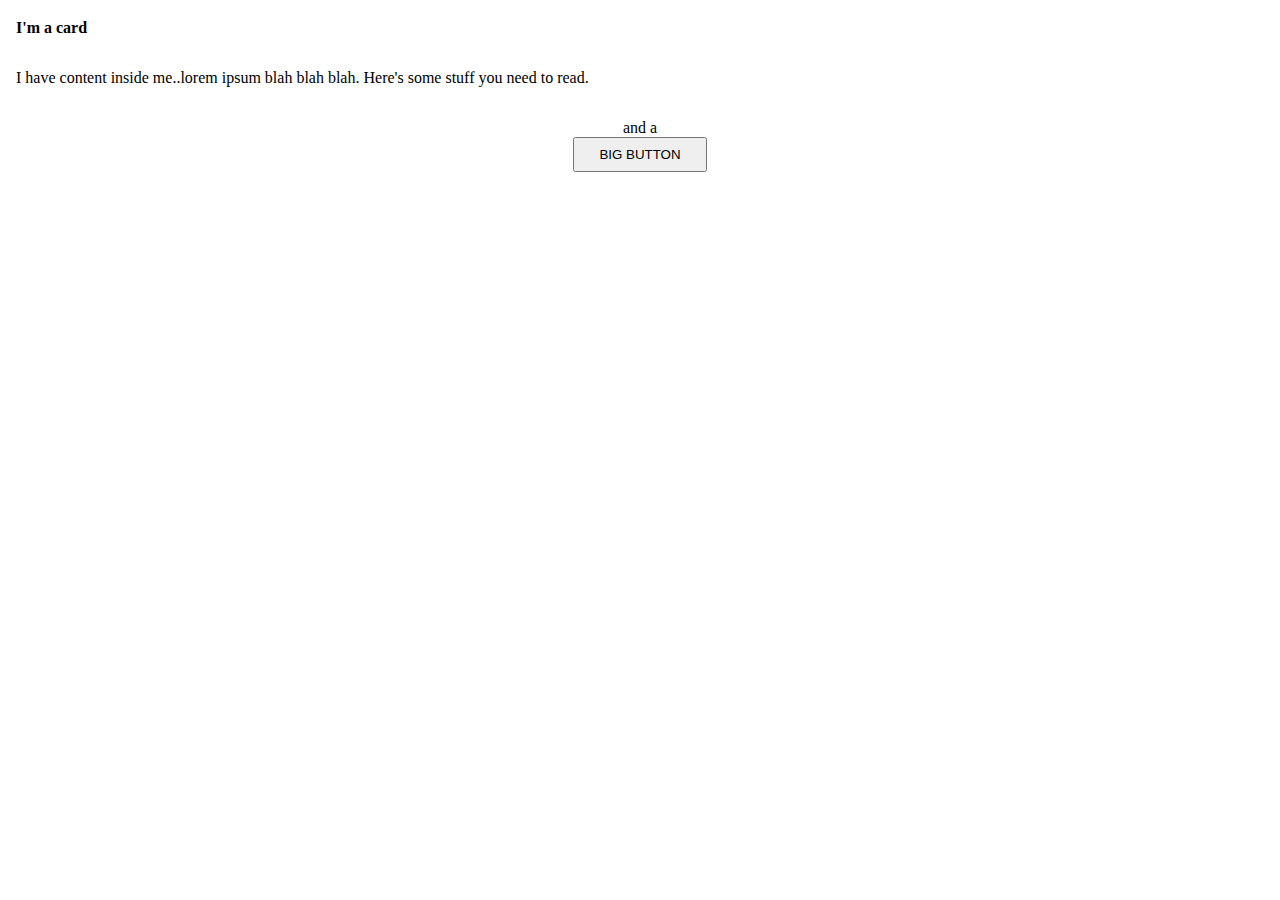
<file: foundations/Margin and Padding #2/index.html>
<!DOCTYPE html>
<html lang="en">
  <head>
    <meta charset="UTF-8">
    <meta http-equiv="X-UA-Compatible" content="IE=edge">
    <meta name="viewport" content="width=device-width, initial-scale=1.0">
    <title>Margin and Padding exercise 2</title>
    <link rel="stylesheet" href="style.css">
  </head>
  <body>
    <div class="card">
      <h1 class="title">I'm a card</h1>
      <div class="content">I have content inside me..lorem ipsum blah blah blah. Here's some stuff you need to read.</div>
      <div class="button-container">and a <button>BIG BUTTON</button></div>
    </div>
  </body>
</html>
</file>
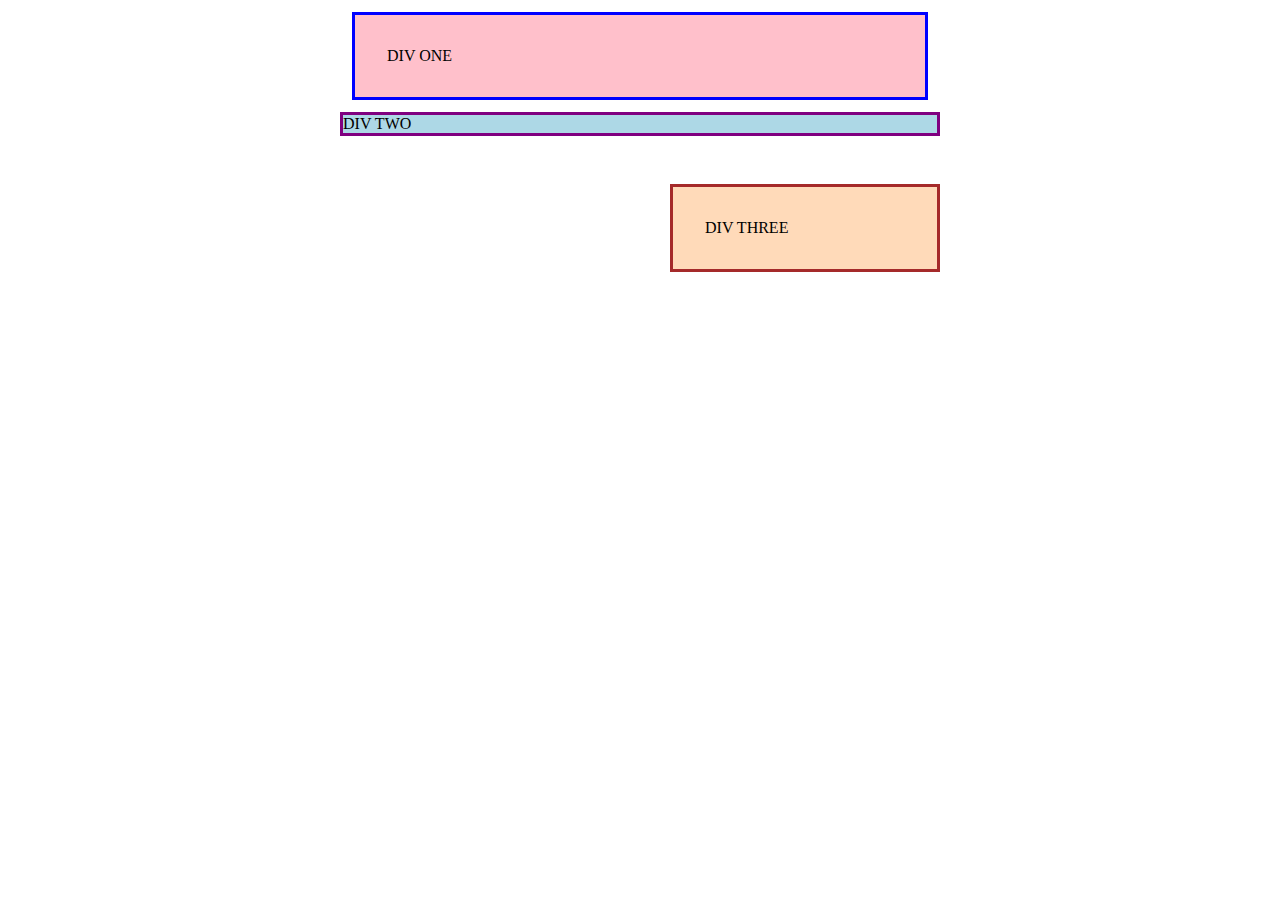
<file: foundations/Margin and Padding practice/index.html>
<!DOCTYPE html>
<html lang="en">
  <head>
    <meta charset="UTF-8">
    <meta http-equiv="X-UA-Compatible" content="IE=edge">
    <meta name="viewport" content="width=device-width, initial-scale=1.0">
    <title>Margin and Padding exercise</title>
    <link rel="stylesheet" href="style.css">
  </head>
  <body>
    <div class="one">
      DIV ONE
    </div>
    <div class="two">
      DIV TWO
    </div>
    <div class="three">
      DIV THREE
    </div>
  </body>
</html>
</file>
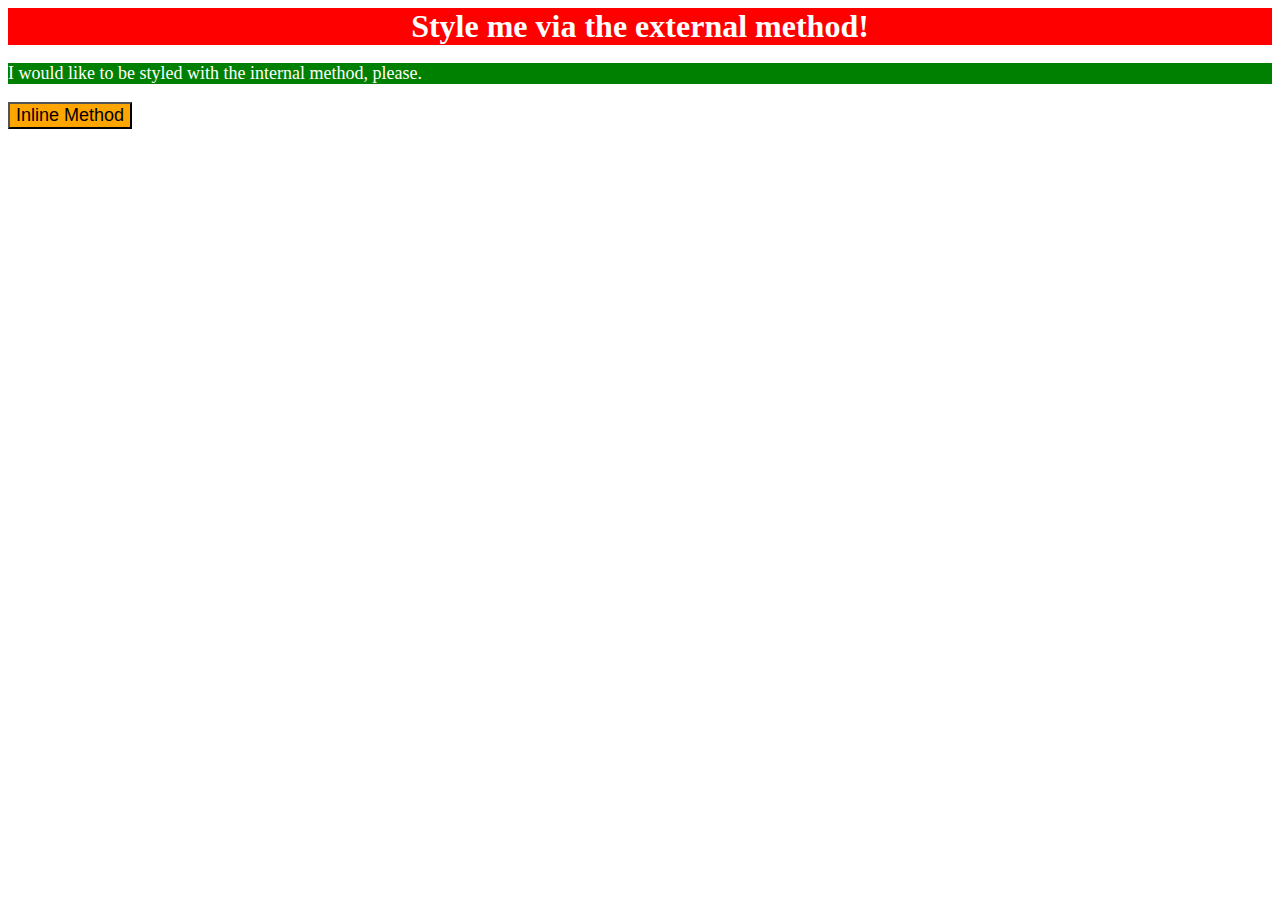
<file: intro-to-css/01-CSS-Methods/index.html>
<!DOCTYPE html>
<html lang="en">
<head>
    <meta charset="UTF-8">
    <meta name="viewport" content="width=device-width, initial-scale=1.0">
    <title>01-CSS-Methods</title>
    <link rel="stylesheet" href="style.css">
</head>

<style>
        p {
            background-color: green;
            color: white;
            font-size: 18px;
        }
</style>

<body>
    <div>Style me via the external method!</div>
    <p>I would like to be styled with the internal method, please.</p>
    <button style="background-color: orange; font-size: 18px;">Inline Method</button>
</body>
</html>
</file>
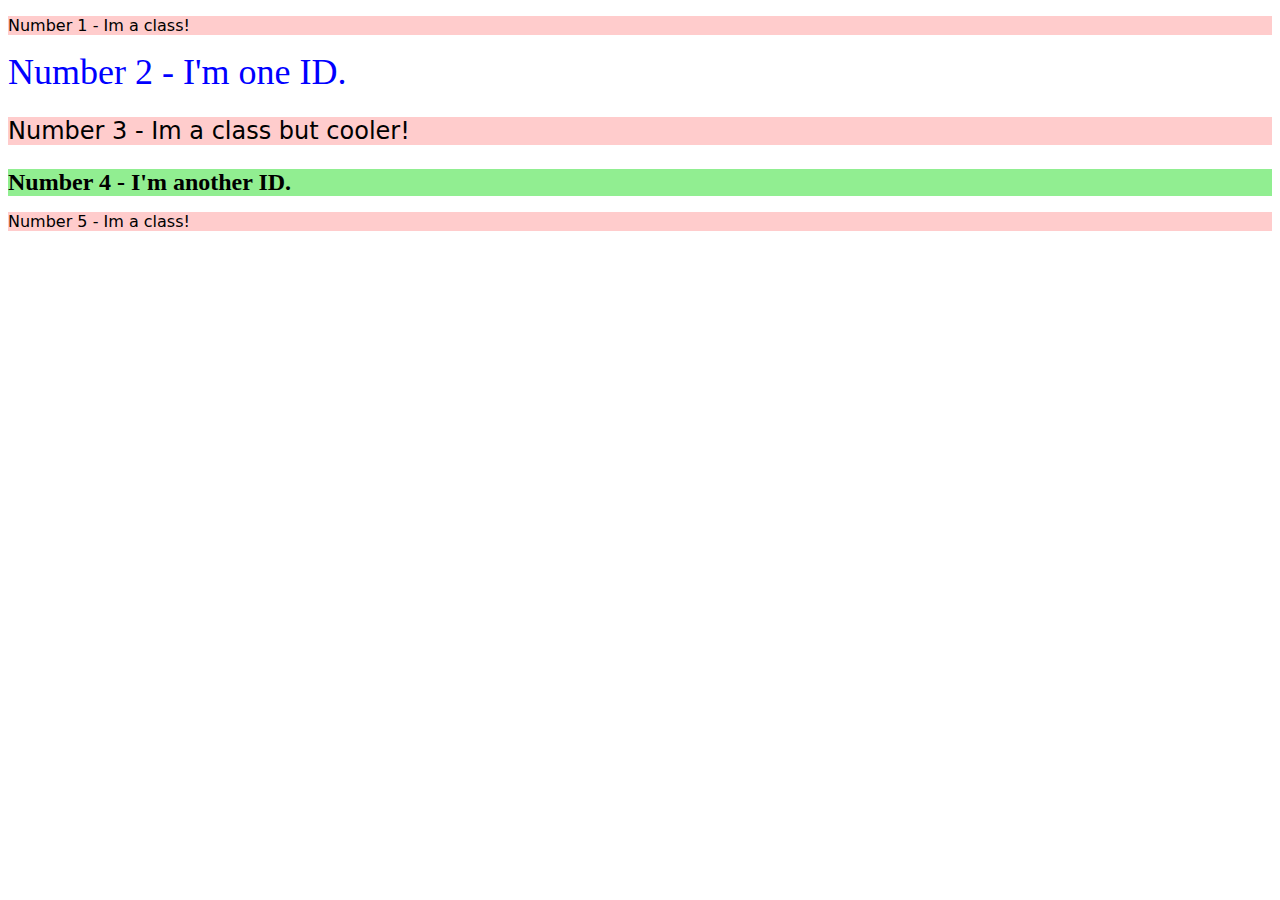
<file: intro-to-css/02-Class and ID Selectors/index.html>
<!DOCTYPE html>
<html lang="en">
<head>
    <meta charset="UTF-8">
    <meta name="viewport" content="width=device-width, initial-scale=1.0">
    <title>Class and ID Selectors</title>
    <link rel="stylesheet" href="style.css">
</head>
<body>
    <p class="oddnumber">Number 1 - Im a class!</p>
    <div id="two">Number 2 - I'm one ID.</div>
    <p class="oddnumber adjustfontsize">Number 3 - Im a class but cooler!</p>
    <div id="four" class="adjustfontsize">Number 4 - I'm another ID.</div>
    <p class="oddnumber">Number 5 - Im a class!</p>
</body>
</html>
</file>
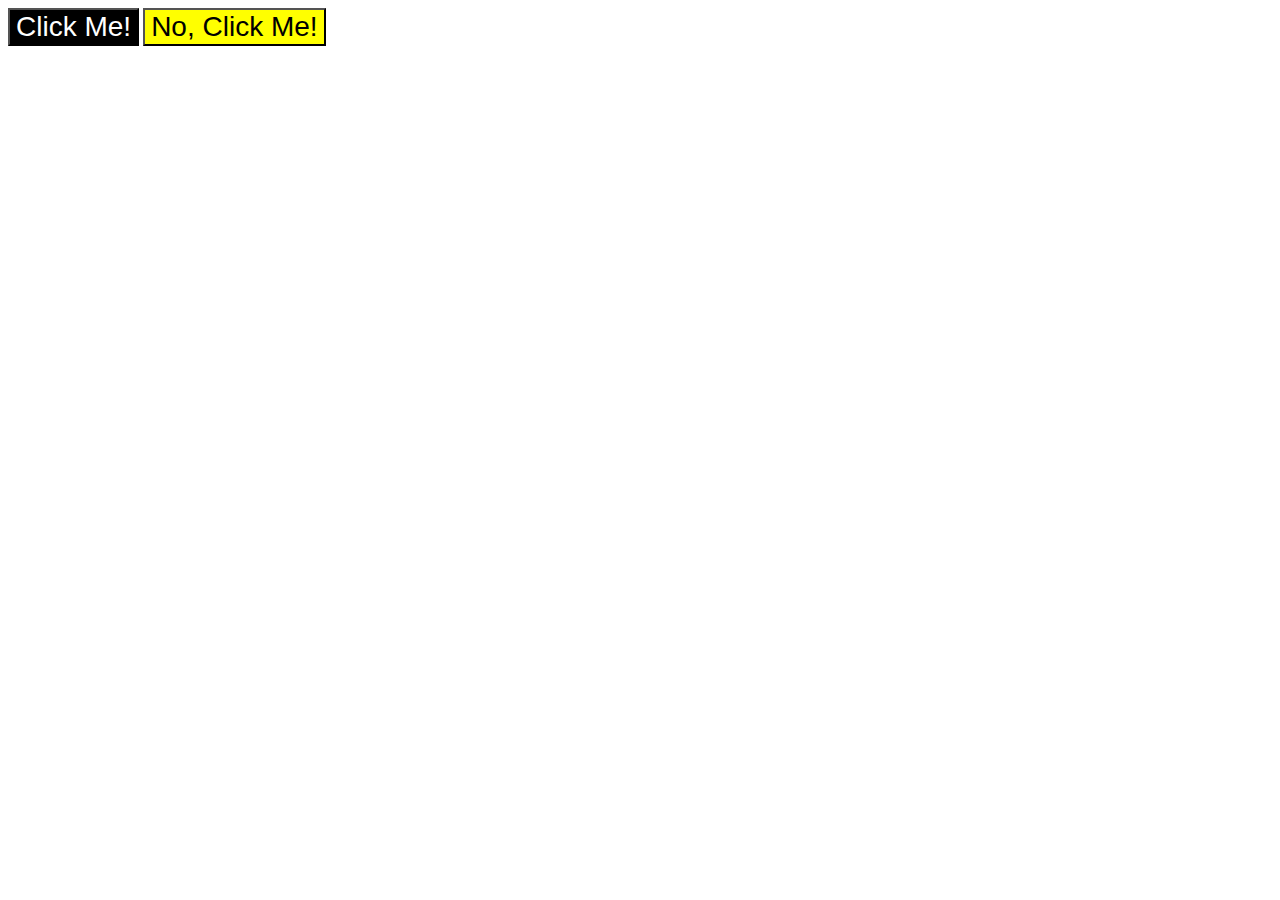
<file: intro-to-css/03-Grouping Selectors/index.html>
<!DOCTYPE html>
<html lang="en">
<head>
    <meta charset="UTF-8">
    <meta name="viewport" content="width=device-width, initial-scale=1.0">
    <title>Grouping Selectors</title>
    <link rel="stylesheet" href="style.css">
</head>
<body>
    <button class="Click fontsizer">Click Me!</button>
    <button class="Noclick fontsizer">No, Click Me!</button>
</body>
</html>
</file>
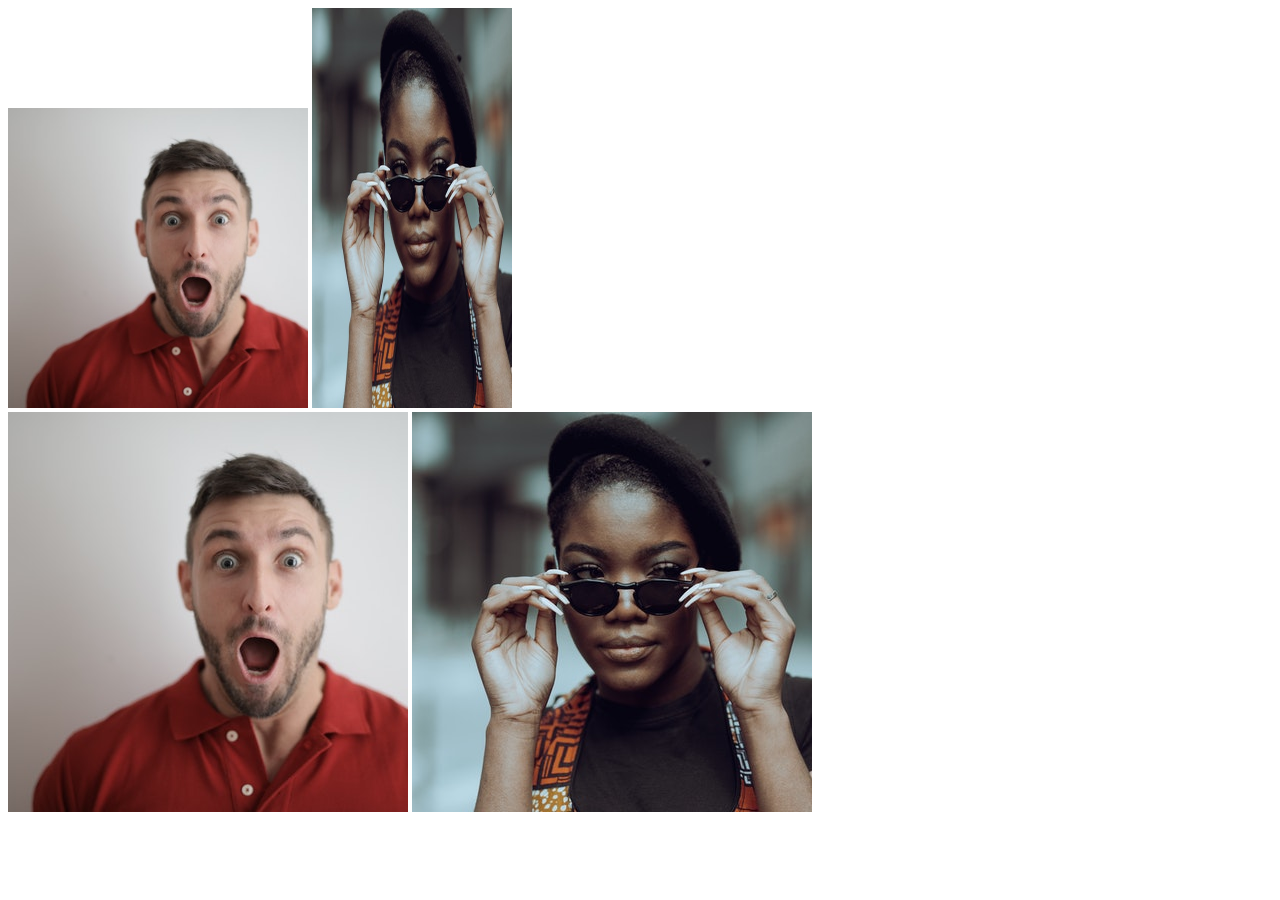
<file: intro-to-css/04-Chaining Selectors/index.html>
<!DOCTYPE html>
<html lang="en">
  <head>
    <meta charset="UTF-8">
    <meta http-equiv="X-UA-Compatible" content="IE=edge">
    <meta name="viewport" content="width=device-width, initial-scale=1.0">
    <title>Chaining Selectors</title>
    <link rel="stylesheet" href="style.css">
  </head>
  <body>
    <div>
      <img class="avatar proportioned" src="./3.jpg" alt="Woman with glasses">
      <img class="avatar distorted" src="./4.jpg" alt="Man with surprised expression">
    </div>
    <div>
      <img class="original proportioned" src="./3.jpg" alt="Woman with glasses">
      <img class="original distorted" src="./4.jpg" alt="Man with surprised expression">
    </div>
  </body>
</html>
</file>
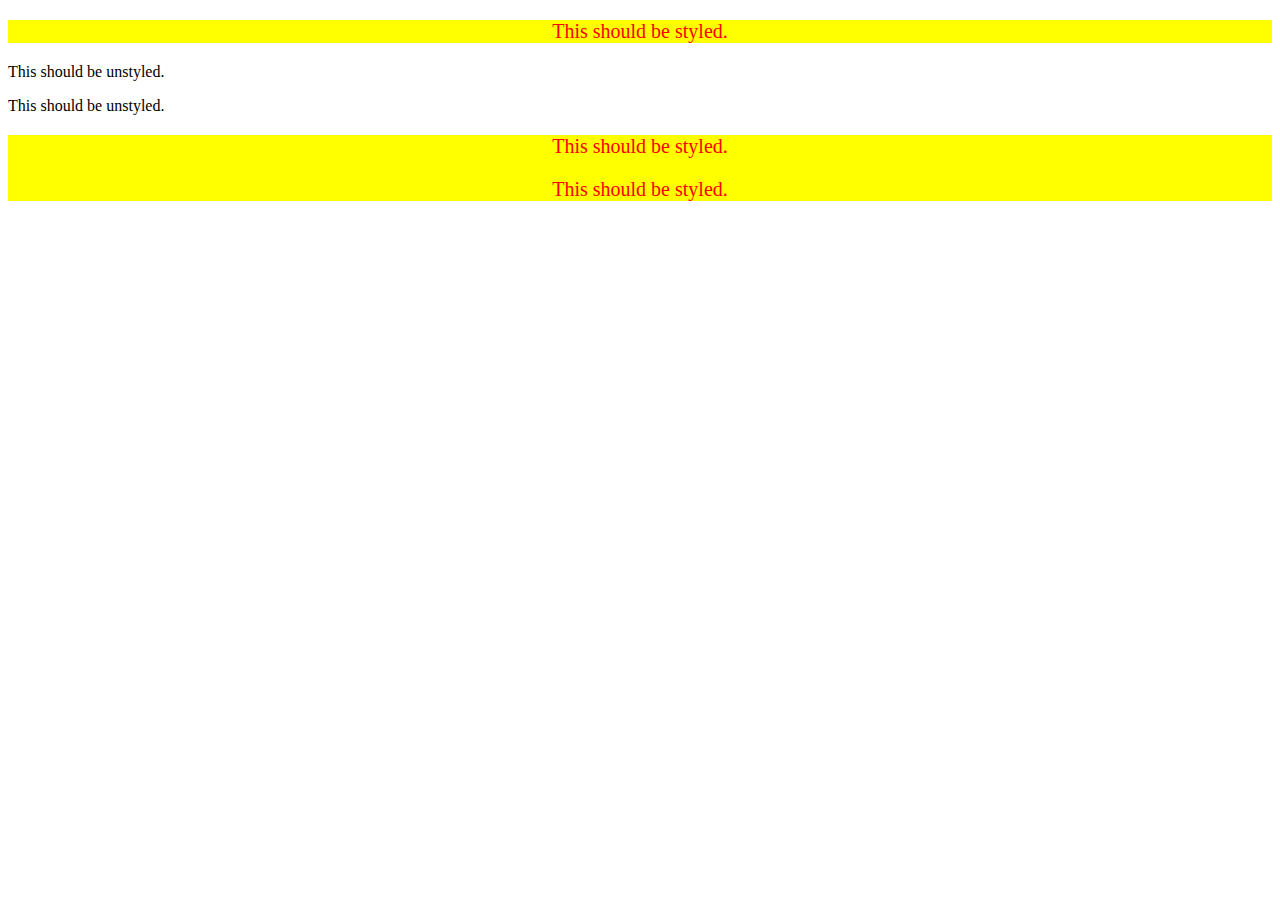
<file: intro-to-css/05-Descendant Combinator/index.html>
<!DOCTYPE html>
<html lang="en">
<head>
    <meta charset="UTF-8">
    <meta name="viewport" content="width=device-width, initial-scale=1.0">
    <title>Descendant Combinator</title>
    <link rel="stylesheet" href="style.css">
</head>
<body>
    <div>
        <p>This should be styled.</p>
    </div>
    <p>This should be unstyled.</p>
    <p>This should be unstyled.</p>
    <div>
        <p>This should be styled.</p>
        <p>This should be styled.</p>
    </div>
</body>
</html>
</file>
<file: foundations/Margin and Padding #2/style.css>
card {
  padding: 8px;
}

.title {
  margin-bottom: 8px;
  font-size: 16px;
  padding: 8px;
}

.content {
  margin-bottom: 8px;
  padding: 16px 8px;
}

.button-container {
  text-align: center;
  padding: 8px;
}

button {
  display: block;
  margin: 0 auto;
  padding: 8px 24px;
}

/* rule 1 */
.subsection {
  color: blue;
}

/* rule 2 */
.test1 .list {
  color: red;
}
</file>
<file: foundations/Margin and Padding practice/style.css>
body {
  max-width: 600px;
  margin: 0 auto;
}

.one {
  background: pink;
  border: 3px solid blue;
  /* CHANGE ME */
  padding: 32px;
  margin: 12px;
}

.two {
  background: lightblue;
  border: 3px solid purple;
  /* CHANGE ME */
  margin-bottom: 48px;
}

.three {
  background: peachpuff;
  border: 3px solid brown;
  width: 200px;
  /* CHANGE ME */
  padding: 32px;
  margin-left: auto;
}
</file>
<file: intro-to-css/01-CSS-Methods/style.css>
div {
    background-color: red;
    color: white;
    font-size: 32px;
    text-align: center;
    font-weight: bold;
}
</file>
<file: intro-to-css/02-Class and ID Selectors/style.css>
.oddnumber {
    background-color: rgb(255, 204, 204);
    font-family: Verdana, DejaVu Sans, sans-serif;
}

.adjustfontsize{
    font-size: 24px;
}

#two {
    color: blue;
    font-size: 36px;
}

#four {
    background-color: hsl(120, 73%, 75%);
    font-weight: bold;
}
</file>
<file: intro-to-css/03-Grouping Selectors/style.css>
.Click, 
.Noclick{
    font-size: 28px;
    font-family: Helvetica, 'Times New Roman', sans-serif;
}

.Click{
    background-color: black;
    color: white;
}

.Noclick {
    background-color: yellow;
}
</file>
<file: intro-to-css/04-Chaining Selectors/style.css>
.avatar.proportioned {
  height: auto;
  width: 300px;
}

.avatar.distorted {
  height: 400px;
  width: 200px;
}
</file>
<file: intro-to-css/05-Descendant Combinator/style.css>
div {
    background-color: yellow;
    color: red;
    font-size: 20px;
    text-align: center;
}
</file>
